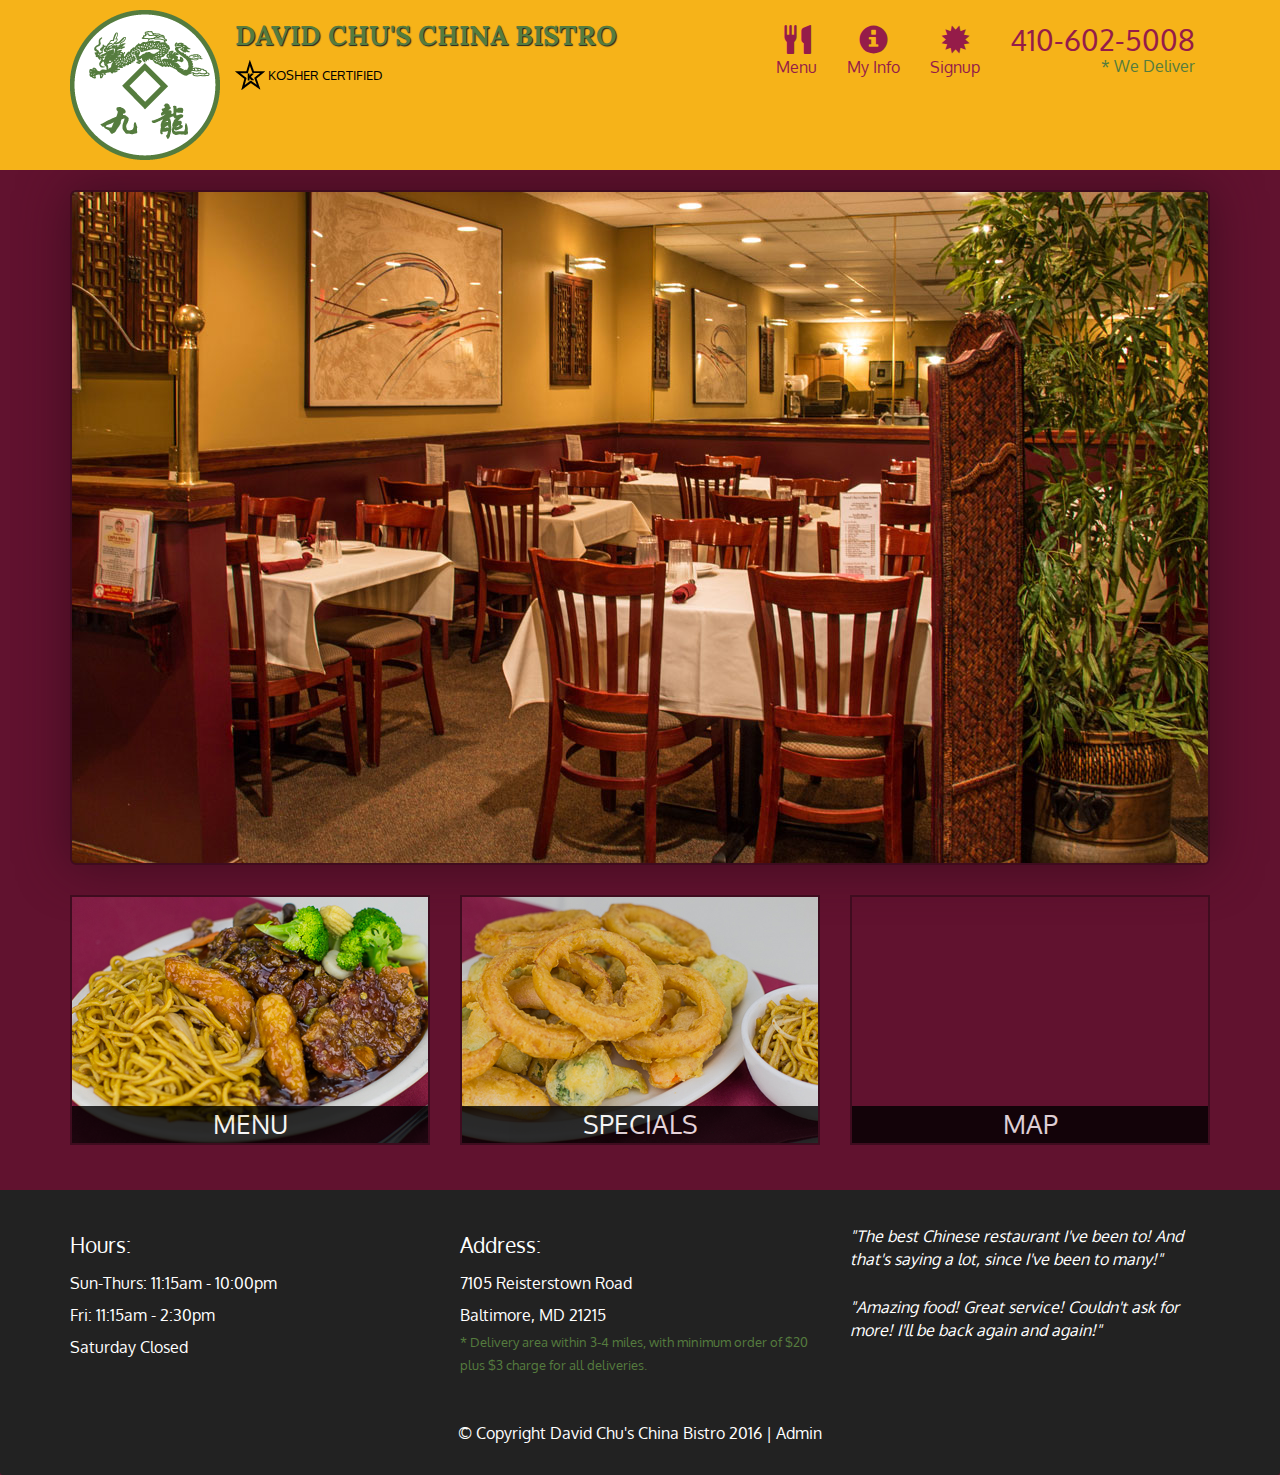
<file: module5_solution/index.html>
<!DOCTYPE html>
<html lang="en">
  <head>
    <meta charset="utf-8">
    <meta http-equiv="X-UA-Compatible" content="IE=edge">
    <meta name="viewport" content="width=device-width, initial-scale=1">
    <title>David Chu's China Bistro</title>
    <link href='https://fonts.googleapis.com/css?family=Oxygen:400,300,700' rel='stylesheet' type='text/css'>
    <link href='https://fonts.googleapis.com/css?family=Lora' rel='stylesheet' type='text/css'>
    <link rel="stylesheet" href="css/bootstrap.min.css">
    <link rel="stylesheet" href="css/restaurant.css">
    <link rel="stylesheet" href="css/common.css">
  </head>
  <body ng-app="restaurant" ng-strict-di>

    <!-- Fixed position loading indicator -->
    <loading class="loading-indicator"></loading>

    <header>
      <nav id="header-nav" class="navbar navbar-default">
        <div class="container">
          <div class="navbar-header">
            <a href="index.html" class="pull-left visible-md visible-lg">
              <div id="logo-img" alt="Logo image"></div>
            </a>

            <div class="navbar-brand">
              <a href="index.html"><h1>David Chu's China Bistro</h1></a>
              <p>
              <img src="images/star-k-logo.png" alt="Kosher certification">
              <span>Kosher Certified</span>
              </p>
            </div>

            <button id="navbarToggle" type="button" class="navbar-toggle collapsed" data-toggle="collapse" data-target="#collapsable-nav" aria-expanded="false">
              <span class="sr-only">Toggle navigation</span>
              <span class="icon-bar"></span>
              <span class="icon-bar"></span>
              <span class="icon-bar"></span>
            </button>
          </div>

          <div id="collapsable-nav" class="collapse navbar-collapse">
            <ul id="nav-list" class="nav navbar-nav navbar-right">
              <li id="navHomeButton" class="visible-xs">
                <a href="index.html">
                  <span class="glyphicon glyphicon-home"></span> Home</a>
              </li>
              <li id="navMenuButton" ui-sref-active="active">
                <a ui-sref="public.menu">
                  <span class="glyphicon glyphicon-cutlery"></span><br class="hidden-xs"> Menu</a>
              </li>
              <li ui-sref-active="active">
                <a ui-sref="public.info">
                  <span class="glyphicon glyphicon-info-sign"></span><br class="hidden-xs"> My Info</a>
              </li>
              <li ui-sref-active="active"> 
                <a ui-sref="public.signup">
                  <span class="glyphicon glyphicon-certificate"></span><br class="hidden-xs"> Signup</a>
              </li>
              <li id="phone" class="hidden-xs">
                <a href="tel:410-602-5008">
                  <span>410-602-5008</span></a><div>* We Deliver</div>
              </li>
            </ul><!-- #nav-list -->
          </div><!-- .collapse .navbar-collapse -->
        </div><!-- .container -->
      </nav><!-- #header-nav -->
    </header>

    <div id="call-btn" class="visible-xs">
      <a class="btn" href="tel:410-602-5008">
        <span class="glyphicon glyphicon-earphone"></span>
        410-602-5008
      </a>
    </div>
    <div id="xs-deliver" class="text-center visible-xs">* We Deliver</div>

    <ui-view>
      <div class="text-center initial-loading">
        <h2>Loading Site...</h2>
      </div>
    </ui-view>

    <footer class="panel-footer">
      <div class="container">
        <div class="row">
          <section id="hours" class="col-sm-4">
            <span>Hours:</span><br>
            Sun-Thurs: 11:15am - 10:00pm<br>
            Fri: 11:15am - 2:30pm<br>
            Saturday Closed
            <hr class="visible-xs">
          </section>
          <section id="address" class="col-sm-4">
            <span>Address:</span><br>
            7105 Reisterstown Road<br>
            Baltimore, MD 21215
            <p>* Delivery area within 3-4 miles, with minimum order of $20 plus $3 charge for all deliveries.</p>
            <hr class="visible-xs">
          </section>
          <section id="testimonials" class="col-sm-4">
            <p>"The best Chinese restaurant I've been to! And that's saying a lot, since I've been to many!"</p>
            <p>"Amazing food! Great service! Couldn't ask for more! I'll be back again and again!"</p>
          </section>
        </div>
        <div class="text-center">
          &copy; Copyright David Chu's China Bistro 2016 |
          <a ui-sref="admin.auth">Admin</a></div>
      </div>
    </footer>

    <!-- Libs -->
    <script src="lib/jquery-2.1.4.min.js"></script>
    <script src="lib/bootstrap.min.js"></script>
    <script src="lib/angular.min.js"></script>
    <script src="lib/angular-ui-router.min.js"></script>

    <!-- Main Restaurant Module -->
    <script src="src/restaurant.module.js"></script>

    <!-- Common Module -->
    <script src="src/common/common.module.js"></script>
    <script src="src/common/loading/loading.component.js"></script>
    <script src="src/common/loading/loading.interceptor.js"></script>
    <script src="src/common/menu.service.js"></script>

    <!-- Public Module -->
    <script src="src/public/public.module.js"></script>
    <script src="src/public/public.routes.js"></script>
    <script src="src/public/menu/menu.controller.js"></script>
    <script src="src/public/menu-category/menu-category.component.js"></script>
    <script src="src/public/menu-items/menu-items.controller.js"></script>
    <script src="src/public/menu-item/menu-item.component.js"></script>
    <script src="src/public/signup/signup.controller.js"></script>
    <script src="src/public/info/info.controller.js"></script>

    <!-- ADMIN SITE -->

    <!--Application files -->

  </body>

</html>
</file>
<file: module5_solution/css/restaurant.css>
body {
  font-size: 16px;
  color: #fff;
  background-color: #61122f;
  font-family: 'Oxygen', sans-serif;
}

.initial-loading {
  margin-top: 60px;
}

/** HEADER **/
#header-nav {
  background-color: #f6b319;
  border-radius: 0;
  border: 0;
}

#logo-img {
  background: url('../images/restaurant-logo_large.png') no-repeat;
  width: 150px;
  height: 150px;
  margin: 10px 15px 10px 0;
}

.navbar-brand {
  padding-top: 25px;
}
.navbar-brand h1 { /* Restaurant name */
  font-family: 'Lora', serif;
  color: #557c3e;
  font-size: 1.5em;
  text-transform: uppercase;
  font-weight: bold;
  text-shadow: 1px 1px 1px #222;
  margin-top: 0;
  margin-bottom: 0;
  line-height: .75;
}
.navbar-brand a:hover, .navbar-brand a:focus {
  text-decoration: none;
}
.navbar-brand p { /* Kosher cert */
  color: #000;
  text-transform: uppercase;
  font-size: .7em;
  margin-top: 15px;
}
.navbar-brand p span { /* Star-K */
  vertical-align: middle;
}

#nav-list {
  margin-top: 10px;
}
#nav-list a {
  color: #951C49;
  text-align: center;
}
#nav-list a:hover {
  background: #E7E7E7;
}
#nav-list a span {
  font-size: 1.8em;
}

#phone {
  margin-top: 5px;
}
#phone a { /* Phone number */
  text-align: right;
  padding-bottom: 0;
}
#phone div { /* We Deliver */
  color: #557c3e;
  text-align: right;
  padding-right: 15px;
}

.navbar-header button.navbar-toggle, .navbar-header .icon-bar {
  border: 1px solid #61122f;
}
.navbar-header button.navbar-toggle {
  clear: both;
  margin-top: -30px;
}
/* END HEADER */

/* FOOTER */
.panel-footer {
  margin-top: 30px;
  padding-top: 35px;
  padding-bottom: 30px;
  background-color: #222;
  border-top: 0;
}
.panel-footer div.row {
  margin-bottom: 35px;
}
#hours, #address {
  line-height: 2;
}
#hours > span, #address > span {
  font-size: 1.3em;
}
#address p {
  color: #557c3e;
  font-size: .8em;
  line-height: 1.8;
}
#testimonials {
  font-style: italic;
}
#testimonials p:nth-child(2) {
  margin-top: 25px;
}
a[ui-sref="admin.auth"] {
  color: #fff;
}
/* END FOOTER */

/********** Medium devices only **********/
@media (min-width: 992px) and (max-width: 1199px) {
  /* Header */
  #logo-img {
    background: url('../images/restaurant-logo_medium.png') no-repeat;
    width: 100px;
    height: 100px;
    margin: 5px 5px 5px 0;
  }
  /* End Header */
}


/********** Extra small devices only **********/
@media (max-width: 767px) {
  /* Header */
  .navbar-brand {
    padding-top: 10px;
    height: 80px;
  }
  .navbar-brand h1 { /* Restaurant name */
    padding-top: 10px;
    font-size: 5vw; /* 1vw = 1% of viewport width */
  }
  .navbar-brand p { /* Kosher cert */
    font-size: .6em;
    margin-top: 12px;
  }
  .navbar-brand p img { /* Star-K */
    height: 20px;
  }

  #collapsable-nav a { /* Collapsed nav menu text */
    font-size: 1.2em;
  }
  #collapsable-nav a span { /* Collapsed nav menu glyph */
    font-size: 1em;
    margin-right: 5px;
  }

  #call-btn > a {
    font-size: 1.5em;
    display: block;
    margin: 0 20px;
    padding: 10px;
    border: 2px solid #fff;
    background-color: #f6b319;
    color: #951c49;
  }
  #xs-deliver {
    margin-top: 5px;
    font-size: .7em;
    letter-spacing: .1em;
    text-transform: uppercase;
  }
  /* End Header */

  /* Footer */
  .panel-footer section {
    margin-bottom: 30px;
    text-align: center;
  }
  .panel-footer section:nth-child(3) {
    margin-bottom: 0; /* margin already exists on the whole row */
  }
  .panel-footer section hr {
    width: 50%;
  }
  /* End Footer */
}


/********** Super extra small devices Only :-) (e.g., iPhone 4) **********/
@media (max-width: 479px) {
  /* Header */
  .navbar-brand h1 { /* Restaurant name */
    padding-top: 5px;
    font-size: 6vw;
  }
  /* End Header */
}
</file>
<file: module5_solution/css/common.css>
.loading-indicator {
    display: block;
    width: 70px;
    position: fixed;
    left: 0;
    right: 0;
    margin: 0 auto;
    top: 40%;
    z-index: 100;
    background-color: #FFF;
}

.loading-indicator img {
    width: 70px;
    background-color: #FFF;
}

.ui-view-placeholder {
    margin-top: 60px;
}
</file>
